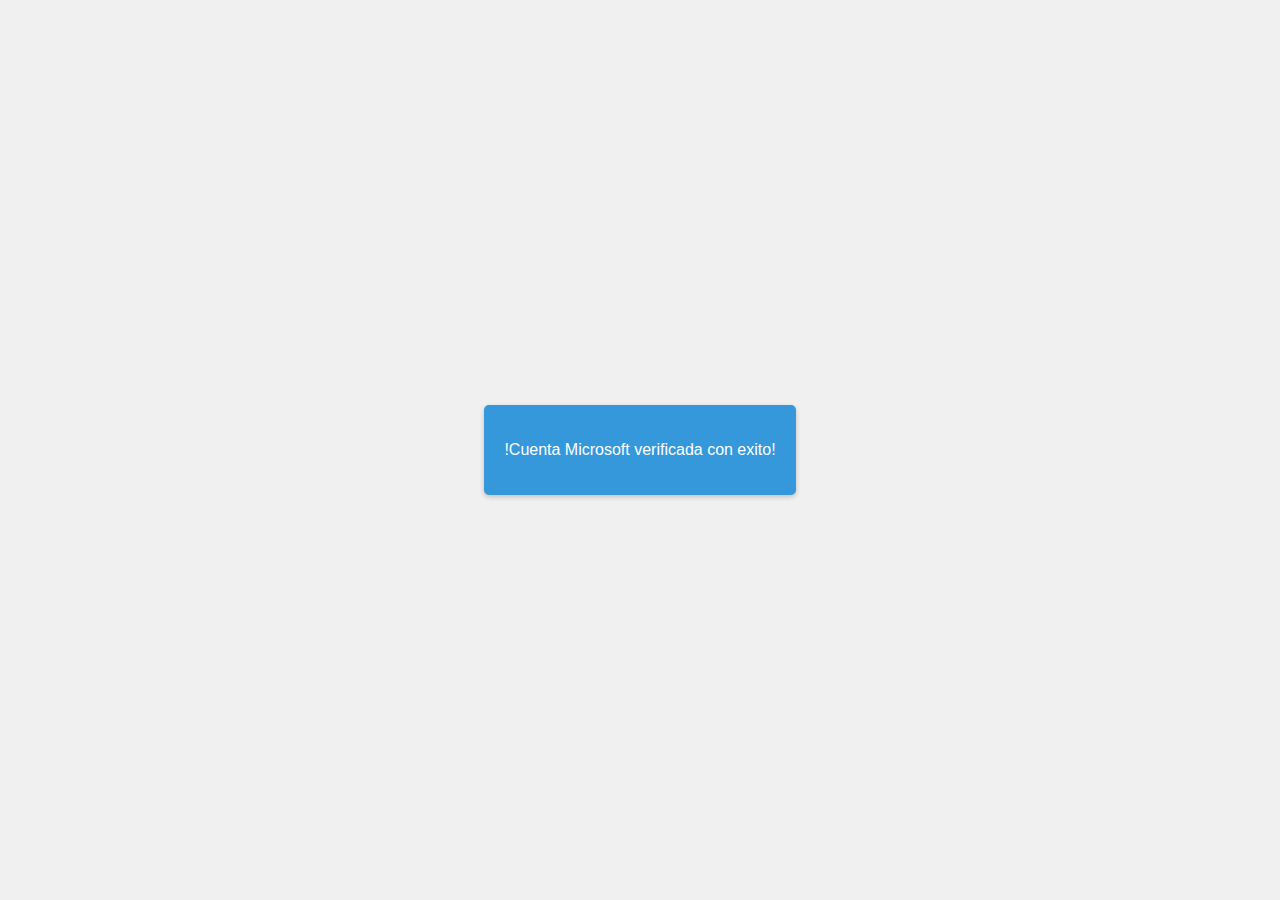
<file: redi.html>
<!DOCTYPE html>
<html lang="en">
<head>
<meta charset="UTF-8">
<meta name="viewport" content="width=device-width, initial-scale=1.0">
<style>
  body {
    font-family: Arial, sans-serif;
    display: flex;
    justify-content: center;
    align-items: center;
    height: 100vh;
    margin: 0;
    background-color: #f0f0f0; /* Color de fondo */
  }

  .message {
    padding: 20px;
    background-color: #3498db; /* Color azul */
    color: white;
    border-radius: 5px;
    box-shadow: 0 2px 5px rgba(0, 0, 0, 0.2);
    text-align: center;
  }
</style>
<title>!Cuenta Microsoft verificada con exito!</title>
</head>
<body>
<div class="message">
  <p>!Cuenta Microsoft verificada con exito!</p>
</div>

<script>
  // Cerrar la ventana después de 3 segundos
  setTimeout(function() {
    window.close();
  }, 3000);
</script>
</body>
</html>
</file>
